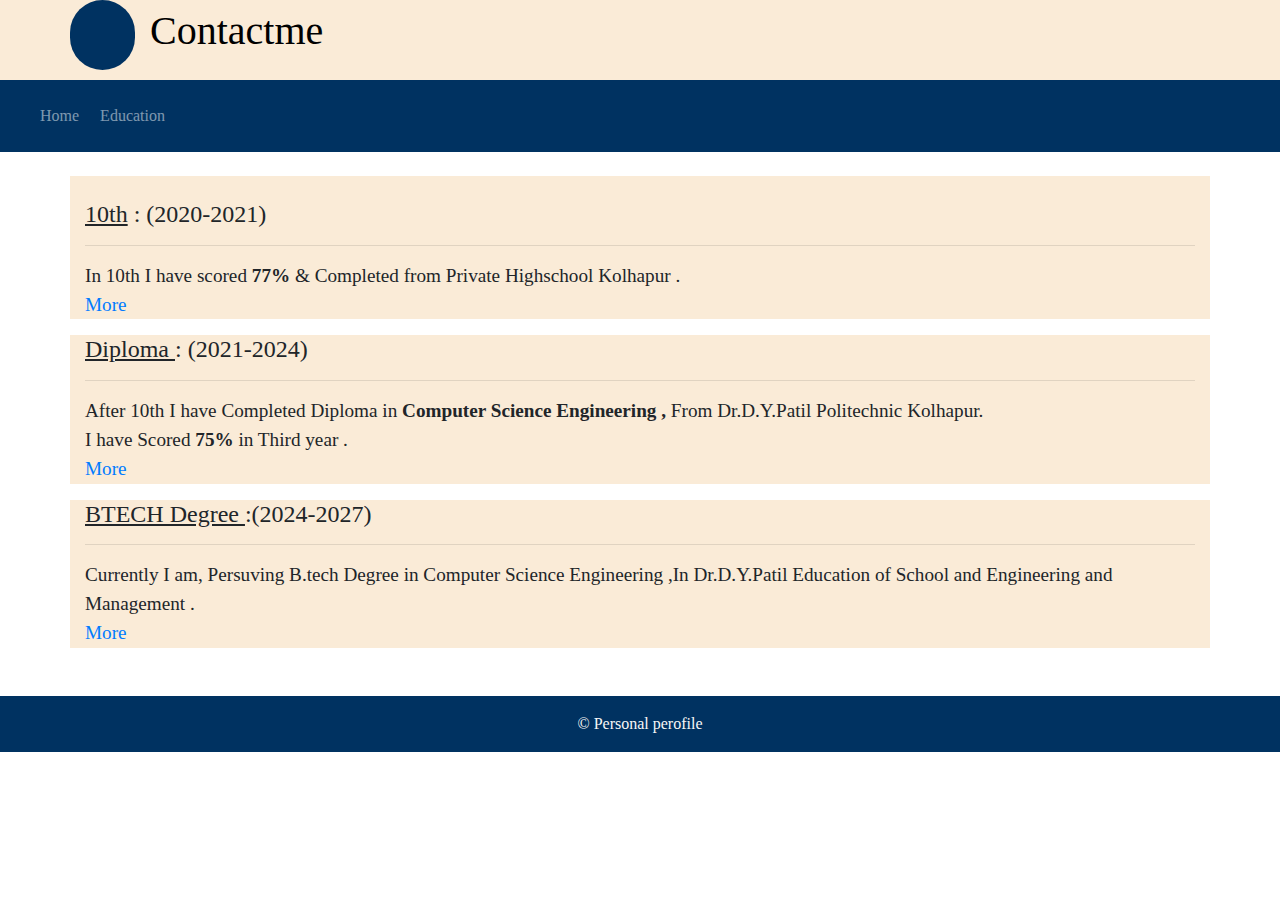
<file: personal_profile/education.html>
<!DOCTYPE html>
<html lang="en">
<head>
    <meta charset="UTF-8">
    <meta name="viewport" content="width=device-width, initial-scale=1.0">
    <title>Education</title>
    <link rel="stylesheet" href="style.css">
    <link rel="stylesheet" href="bootstrap.min.css">
</head>
<body>
     <!-- Header -->

    <header class="container-fluid   position-realtive top-0 ">
        <div class="container">
           <div class="row align-items-center">
             <div class="nav_logo">

             </div>
              <div class="col-lg-8 col-sm-6 col-9 text-lg-start col-text-center " ><h1>Contactme </h1></div>
           </div>
        </div>
     </header>

      <!-- Navbar -->
     <nav class="navbar navbar-expand-lg navbar-dark  ">
        <div class="navbar">
          <button class="navbar-toggler" type="button" data-bs-toggle="collapse" data-bs-target="navbar-nav" aria-controls="navbar-nav" aria-expanded="false" aria-label="Toggle navigation">
            <span class="navbar-toggler-icon"></span>
          </button>
          <div class="collapse navbar-collapse " id="navbarNav">
            <ul class="navbar-nav ms-auto">
              <li class="nav-item">
                <a class="nav-link" href="index.html">Home</a>
              </li>
              <li class="nav-item">
                <a class="nav-link" href="education.html">Education<a>
              </li>
            </ul>
             </div>
        </div>
      </nav>

       <!-- Education contents -->
  <div class="container mt-4">
       <br>
        <h4>  <u>10th</u> : (2020-2021) </h4><hr>
        <p id="paragraph">
        In 10th I have scored <b>77%</b> & Completed from Private Highschool Kolhapur .<br>
        <a href="">More</a><br>
        </p>
    </div>
    <div class="container">
        <h4>  <u>Diploma </u>: (2021-2024) </h4><hr>
        <p id="paragraph">
       After 10th I have Completed Diploma in <b>Computer Science Engineering ,</b> From Dr.D.Y.Patil Politechnic Kolhapur.<br>
       I have Scored <b>75%</b> in Third year . <br>
       <a href="">More</a><br>
        </p>
    </div>
    <div class="container">
        <h4>  <u> BTECH Degree </u> :(2024-2027) </h4><hr>
        <p id="paragraph">
        Currently I am, Persuving B.tech Degree in Computer Science Engineering ,In Dr.D.Y.Patil Education of School and Engineering and Management .<br>
        <a href="">More</a><br>
        </p>
    </div>
  
     <!-- Footer-->
    <footer class="footer py-3 mt-5 text-center">
        © Personal perofile
   </footer>
 
</body>
</html>
</file>
<file: personal_profile/style.css>
*{
    font-family: 'Times New Roman', Times, serif;
}
body {
    margin: 0;
    padding: 0;
    font-family: 'Poppins', sans-serif;
    width: 100%;
    height: auto;
    background-color: #f7f7f7;
  }

/*Header section*/

.container-fluid{
    height: 80px;
    background-color:  antiquewhite ;
    margin-top: 0;
    padding-top: 0;
}
h1{
    color:black;
}
h2{
    font-weight: 600;
    margin-bottom: 20px;
}
.nav_logo{
    height: 70px;
    width: 65px;
    background-image: url("https://png.pngtree.com/png-clipart/20231019/original/pngtree-user-profile-avatar-png-image_13369988.png");
    background-size: cover;
    background-color: #003261;
    border-radius: 35px;
    justify-content: center;
    align-items: center;
}*{
    font-family: 'Times New Roman', Times, serif;
}
body {
    margin: 0;
    padding: 0;
    font-family: 'Poppins', sans-serif;
    width: 100%;
    height: auto;
    background-color: #f7f7f7;
  }

/*Header section*/

.container-fluid{
    height: 80px;
    background-color:  antiquewhite ;
    margin-top: 0;
    padding-top: 0;
}
h1{
    color:black;
}
h2{
    font-weight: 600;
    margin-bottom: 20px;
}
.nav_logo{
    height: 70px;
    width: 65px;
    background-image: url("https://png.pngtree.com/png-clipart/20231019/original/pngtree-user-profile-avatar-png-image_13369988.png");
    background-size: cover;
    background-color: #003261;
    border-radius: 35px;
    justify-content: center;
    align-items: center;
}
.container{
    background-color:antiquewhite ;
    
}

/*Navbar*/

.navbar{
    background-color: #003261;
    align-items: start;
}
.nav-link{
    font-size: 1rem;
    color: aliceblue;
    text-align: start;
    margin-right: 5px;
}

/* information section*/

p{
    margin-top: 5px;
    font-size: 1.40rem;
}
.info-logo{
    height: 315px;
    width: 315px;
    border-radius: 300px;
   background-image: url("identiy.jpeg");
    background-size: cover;
    background-color: #003261 ;
    
 }
.info1{
  
    font-size: 1.20rem;
    background-color: antiquewhite;
    border-radius: 20px;
}
.info{
   margin-top: 10px;
   margin-left: 80px;
}

/* Skills section*/

.Skills{
    margin-left: 50px;
}

/* Education section*/

.education{
    margin-top: 40px;
    margin-left: 200px;
    border-radius: 15px;
    width: 70%;
    background-color: antiquewhite;
    height: 150px;
}
.edu-10{
    background-color: #003b72;
    width: 100%;
    height: 30px;
    border-top-left-radius: 15px;
    border-top-right-radius: 15px;
    box-sizing: 15px;
    text-align: center;
    color: aliceblue;
}
#paragraph{
    font-size: 1.2rem;
}
h5{
    margin-left: 10px;
    margin-top: 5px;
}

/*footer*/

.footer{
    background-color: #003261;
    color: #f7f7f7;
}

/*Navbar*/

.navbar{
    background-color: #003261;
    align-items: start;
}
.nav-link{
    font-size: 1rem;
    color: aliceblue;
    text-align: start;
    margin-right: 5px;
}

/* information section*/

p{
    margin-top: 5px;
    font-size: 1.40rem;
}
.info-logo{
    height: 315px;
    width: 315px;
    border-radius: 300px;
   background-image: url("identiy.jpeg");
    background-size: cover;
    background-color: #003261 ;
    
 }
.info1{
  
    font-size: 1.20rem;
    background-color: antiquewhite;
    border-radius: 20px;
}
.info{
   margin-top: 10px;
   margin-left: 80px;
}

/* Skills section*/

.Skills{
    margin-left: 50px;
}

/* Education section*/

.education{
    margin-top: 40px;
    margin-left: 200px;
    border-radius: 15px;
    width: 70%;
    background-color: antiquewhite;
    height: 150px;
}
.edu-10{
    background-color: #003b72;
    width: 100%;
    height: 30px;
    border-top-left-radius: 15px;
    border-top-right-radius: 15px;
    box-sizing: 15px;
    text-align: center;
    color: aliceblue;
}
#paragraph{
    font-size: 1.2rem;
}
h5{
    margin-left: 10px;
    margin-top: 5px;
}

/*footer*/

.footer{
    background-color: #003261;
    color: #f7f7f7;
}
</file>
